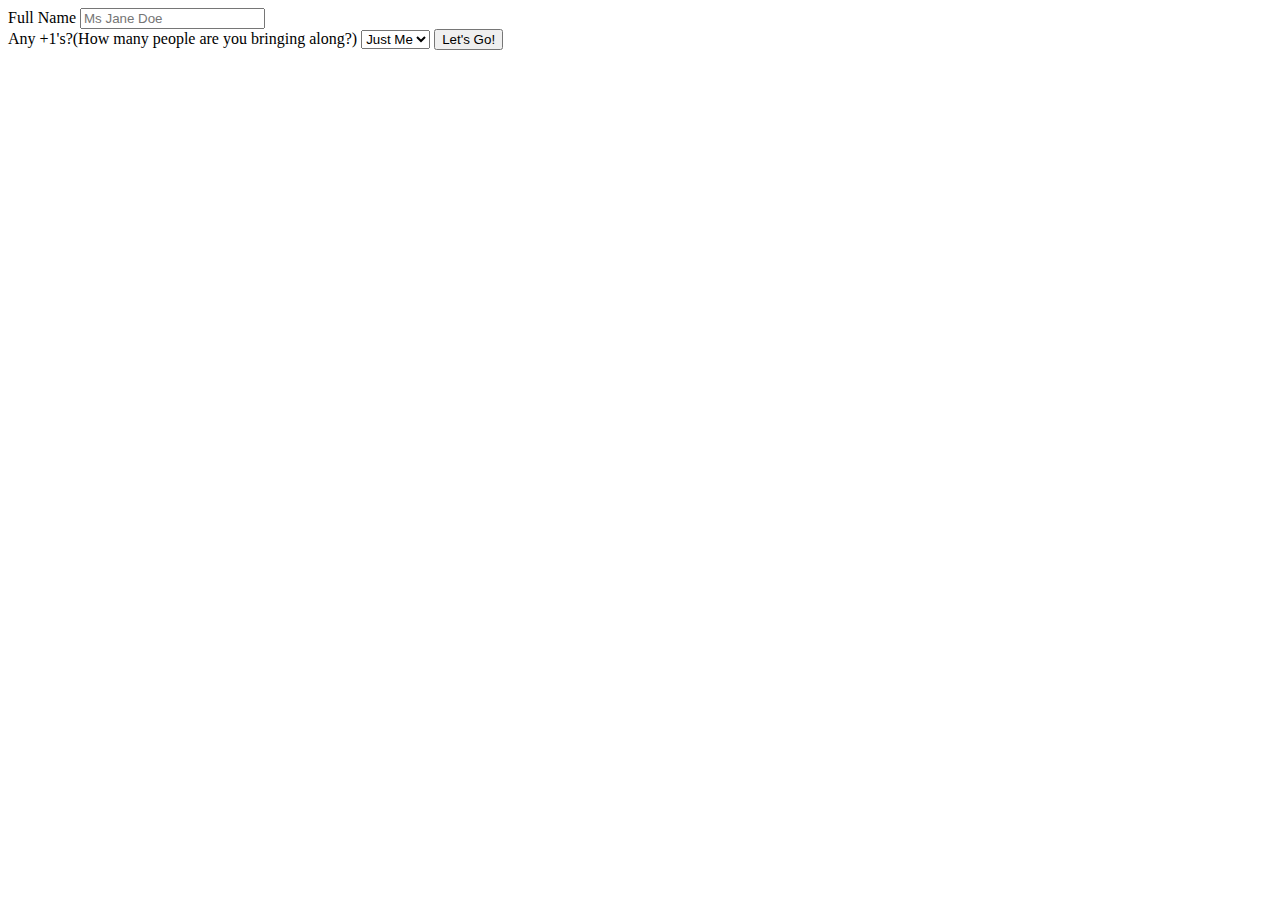
<file: rsvp.html>
<!DOCTYPE html>
<html lang="en">
	<head>
		<meta charset="UTF-8" />
		<meta
			name="viewport"
			content="width=device-width, initial-scale=1.0"
		/>
		<title>Document</title>
	</head>
	<body>
		<label for="name">Full Name</label>
		<input id="name" placeholder="Ms Jane Doe" type="text" />
		<br />

		<label for="guest-number">Any +1's?(How many people are you bringing along?)</label>
		<select id="guest-number">
            <option value="1">Just Me</option>
            <option value="2">+1!</option>
            <option value="3">+2!</option>
        </select>

        <button id="addBtn">Let's Go!</button>
        <script src="firebase-rt.js"></script>
	</body>
</html>
</file>
